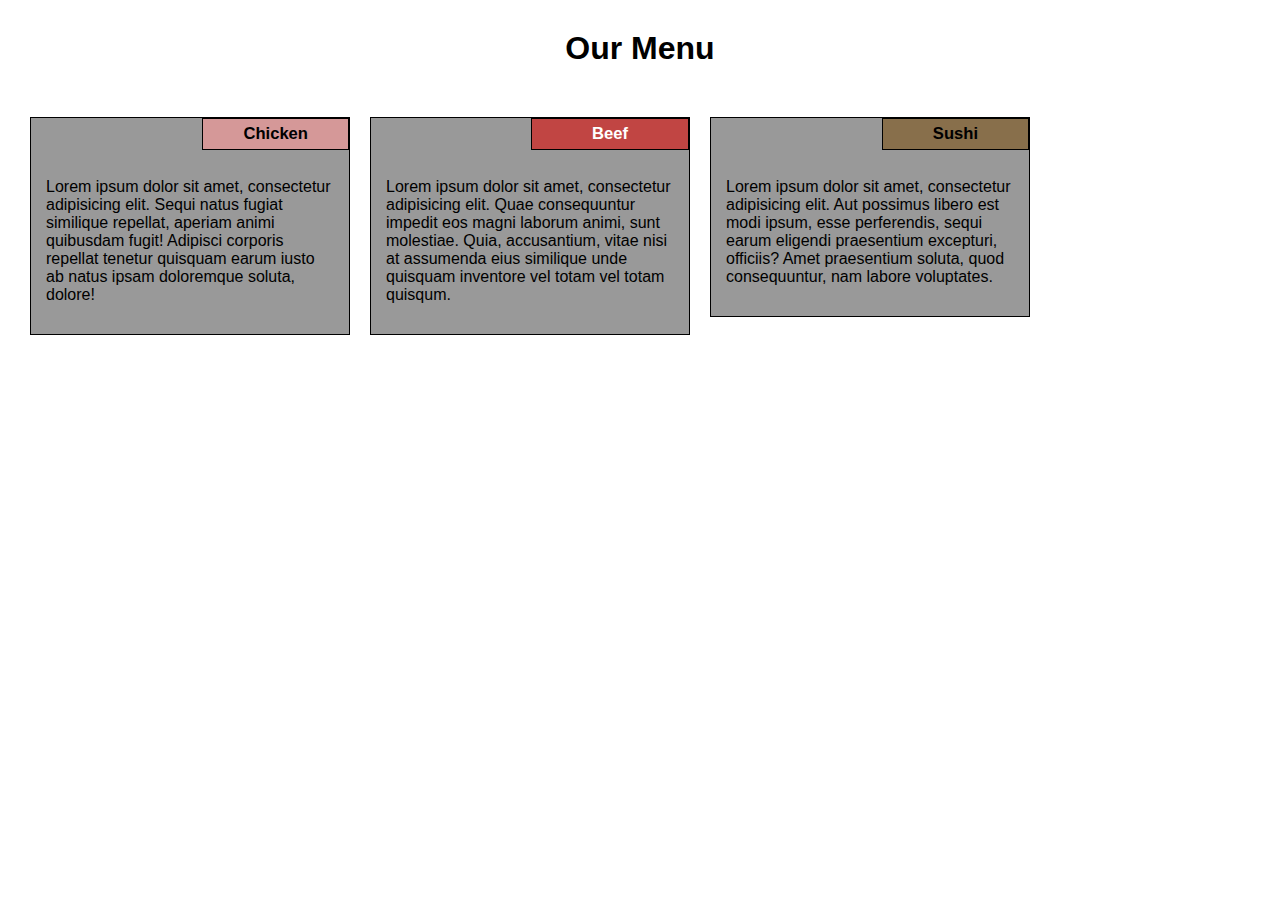
<file: module2-solution/index.html>
<!DOCTYPE html>
<html lang="en"><head><meta http-equiv="Content-Type" content="text/html; charset=UTF-8">
    
    <meta http-equiv="X-UA-Compatible" content="IE=edge">
    <meta name="viewport" content="width=device-width, initial-scale=1">
    <title>Our Menu</title>
    <style>
    	*{
    padding: 0;
    margin: 0;
    box-sizing: border-box;
}

@media (min-width: 992px){
  .col-lg-1, .col-lg-2, .col-lg-3, .col-lg-4, .col-lg-5, .col-lg-6, .col-lg-7, .col-lg-8, .col-lg-9, .col-lg-10, .col-lg-11, .col-lg-12 {
    float: left;
    
  }
  .col-lg-1 {
    width: 8.33%;
  }
  .col-lg-2 {
    width: 16.66%;
  }
  .col-lg-3 {
    width: 25%;
  }
  .col-lg-4 {
    width: 33.33%;
  }
  .col-lg-5 {
    width: 41.66%;
  }
  .col-lg-6 {
    width: 50%;
  }
  .col-lg-7 {
    width: 58.33%;
  }
  .col-lg-8 {
    width: 66.66%;
  }
  .col-lg-9 {
    width: 74.99%;
  }
  .col-lg-10 {
    width: 83.33%;
  }
  .col-lg-11 {
    width: 91.66%;
  }
  .col-lg-12 {
    width: 100%;
  }
}


@media (min-width: 768px) and (max-width: 991px) {
  .col-md-1, .col-md-2, .col-md-3, .col-md-4, .col-md-5, .col-md-6, .col-md-7, .col-md-8, .col-md-9, .col-md-10, .col-md-11, .col-md-12 {
    float: left;
    
  }
  .col-md-1 {
    width: 8.33%;
  }
  .col-md-2 {
    width: 16.66%;
  }
  .col-md-3 {
    width: 25%;
  }
  .col-md-4 {
    width: 33.33%;
  }
  .col-md-5 {
    width: 41.66%;
  }
  .col-md-6 {
    width: 50%;
  }
  .col-md-7 {
    width: 58.33%;
  }
  .col-md-8 {
    width: 66.66%;
  }
  .col-md-9 {
    width: 74.99%;
  }
  .col-md-10 {
    width: 83.33%;
  }
  .col-md-11 {
    width: 85.88%;
  }
  .col-md-12 {
    width: 100%;
  }
}

@media (max-width: 767px) {
  .col-sm-1, .col-sm-2, .col-sm-3, .col-sm-4, .col-sm-5, .col-sm-6, .col-sm-7, .col-sm-8, .col-sm-9, .col-sm-10, .col-sm-11, .col-sm-12 {
    float: left;
    
  }
  .col-sm-1 {
    width: 8.33%;
  }
  .col-sm-2 {
    width: 16.66%;
  }
  .col-sm-3 {
    width: 25%;
  }
  .col-sm-4 {
    width: 33.33%;
  }
  .col-sm-5 {
    width: 41.66%;
  }
  .col-sm-6 {
    width: 50%;
  }
  .col-sm-7 {
    width: 58.33%;
  }
  .col-sm-8 {
    width: 66.66%;
  }
  .col-sm-9 {
    width: 74.99%;
  }
  .col-sm-10 {
    width: 83.33%;
  }
  .col-sm-11 {
    width: 91.66%;
  }
  .col-sm-12 {
    width: 100%;
  }
}

body{
  font-family: Arial, Helvetica, sans-serif;
}




h1{
    text-align: center;
    margin: 30px;
    
}
.row{
    width: 100%;
    align-content: center;
    margin-top: 40px;
    margin-left: 20px;
    
}
.row >div{
    
    background-color: #999999;
    border: 1px black solid;
    margin: 5px;
    position: relative;
    padding-right:15px;
    padding-left: 15px;
    padding-bottom: 30px;
    margin: 10px;
   
    
}
.box2{
    position: absolute;
    top: 0px;
    right: 0px;
    background-color:#D59898; 
    border: 1px black solid;
    padding-left: 40px;
    padding-right: 40px;
    padding-bottom: 5px;
    padding-top: 5px;
    font-size: 20px;
    
    text-align: center;
}
.box3{
    position: absolute;
    
    top: 0px;
    right: 0px;
    background-color:#C14543; 
    border: 1px black solid;
    padding-left: 60px;
    padding-right: 60px;
    padding-bottom: 5px;
    padding-top: 5px;
    font-size: 20px;
    color: white;
    text-align: center;
    
}
.box4{
    position: absolute;
   
    top: 0px;
    right: 0px;
    background-color:#886F4B; 
    border: 1px black solid;
    padding-left: 50px;
    padding-right: 50px;
    padding-bottom: 5px;
    padding-top: 5px;
    font-size: 20px;
    
    text-align: center;
}

p{
    margin-top: 60px;
}



    </style>
</head>

<body>
    <h1>Our Menu</h1>


    <div class="row">
        <div class="col-lg-3 col-md-5 col-sm-12">
            <div class="box2">
                <h5>Chicken</h5>
            </div>
            <div>
                <p>Lorem ipsum dolor sit amet, consectetur adipisicing elit. Sequi natus fugiat similique repellat, aperiam animi quibusdam fugit! Adipisci corporis repellat tenetur quisquam earum iusto ab natus ipsam doloremque soluta, dolore!</p>
            </div>
        </div>

        <div class="col-lg-3 col-md-5 col-sm-12">
            <div class="box3">
                <h5>Beef</h5>
            </div>
            <div>
                <p>Lorem ipsum dolor sit amet, consectetur adipisicing elit. Quae consequuntur impedit eos magni laborum animi, sunt molestiae. Quia, accusantium, vitae nisi at assumenda eius similique unde quisquam inventore vel totam vel totam quisqum.</p>
            </div>
        </div>
        <div class="col-lg-3 col-md-5 col-sm-12 ">
            <div class="box4">
                <h5>Sushi</h5>
            </div>
            <div>
                <p>Lorem ipsum dolor sit amet, consectetur adipisicing elit. Aut possimus libero est modi ipsum, esse perferendis, sequi earum eligendi praesentium excepturi, officiis? Amet praesentium soluta, quod consequuntur, nam labore voluptates.
                </p>

            </div>
        </div>
    </div>

</body>
</html>
</file>
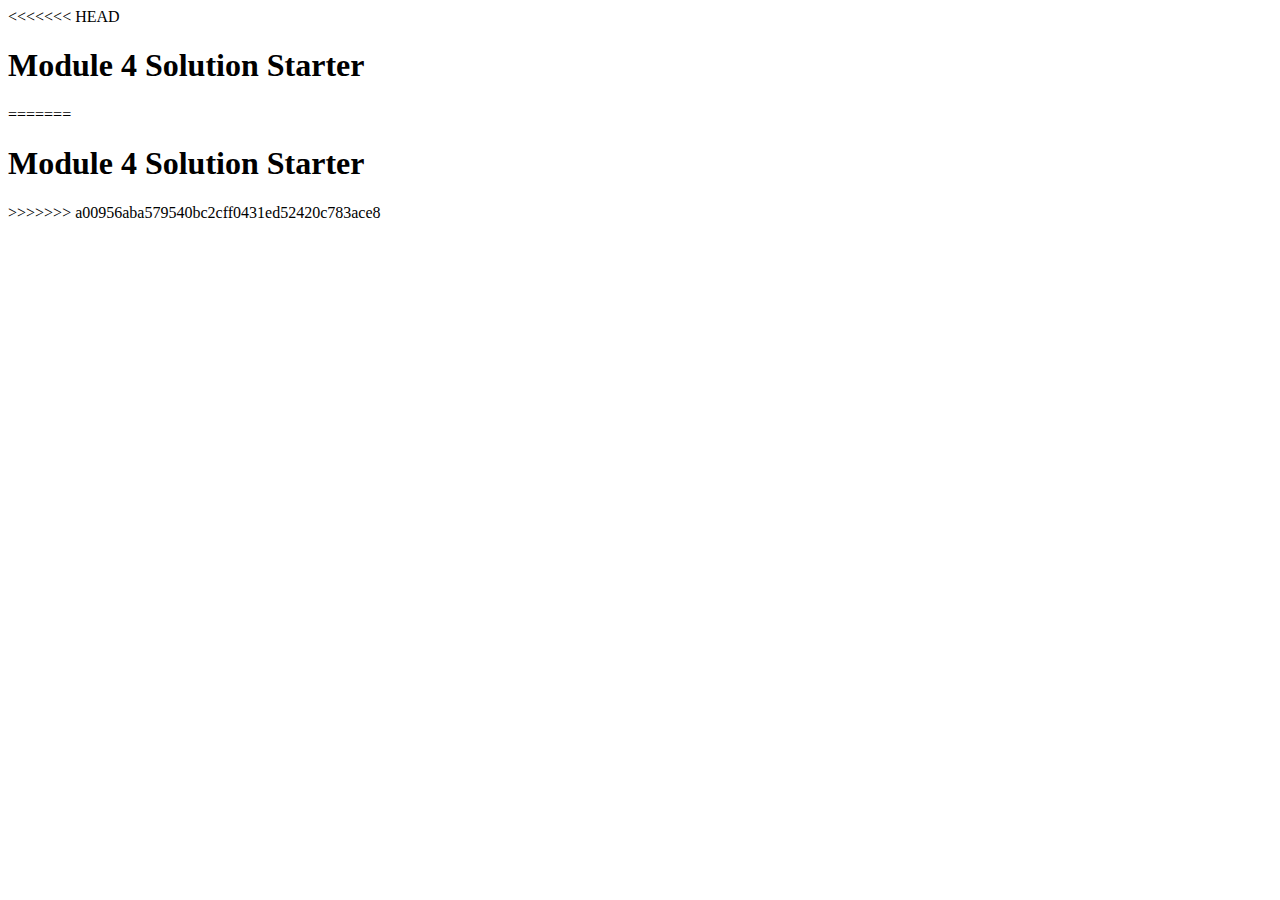
<file: module4-solution/index.html>
<<<<<<< HEAD
<!DOCTYPE html>
<html>
<head>
	<meta http-equiv="Content-Type" content="text/html; charset=UTF-8">
  <title>Module 4 Solution Starter</title>
  <script type="text/javascript" src="./Module 4 Solution Starter_files/SpeakHello.js.download"></script>
  <script type="text/javascript" src="./Module 4 Solution Starter_files/SpeakGoodbye.js.download"></script>
  <script type="text/javascript" src="./Module 4 Solution Starter_files/script.js.download"></script>
  </head>
<body>
  <h1>Module  4 Solution Starter</h1>
</body>
=======
<!DOCTYPE html>
<html>
<head>
	<meta http-equiv="Content-Type" content="text/html; charset=UTF-8">
  <title>Module 4 Solution Starter</title>
  <script type="text/javascript" src="./Module 4 Solution Starter_files/SpeakHello.js.download"></script>
  <script type="text/javascript" src="./Module 4 Solution Starter_files/SpeakGoodbye.js.download"></script>
  <script type="text/javascript" src="./Module 4 Solution Starter_files/script.js.download"></script>
  </head>
<body>
  <h1>Module  4 Solution Starter</h1>
</body>
>>>>>>> a00956aba579540bc2cff0431ed52420c783ace8
</html>
</file>
